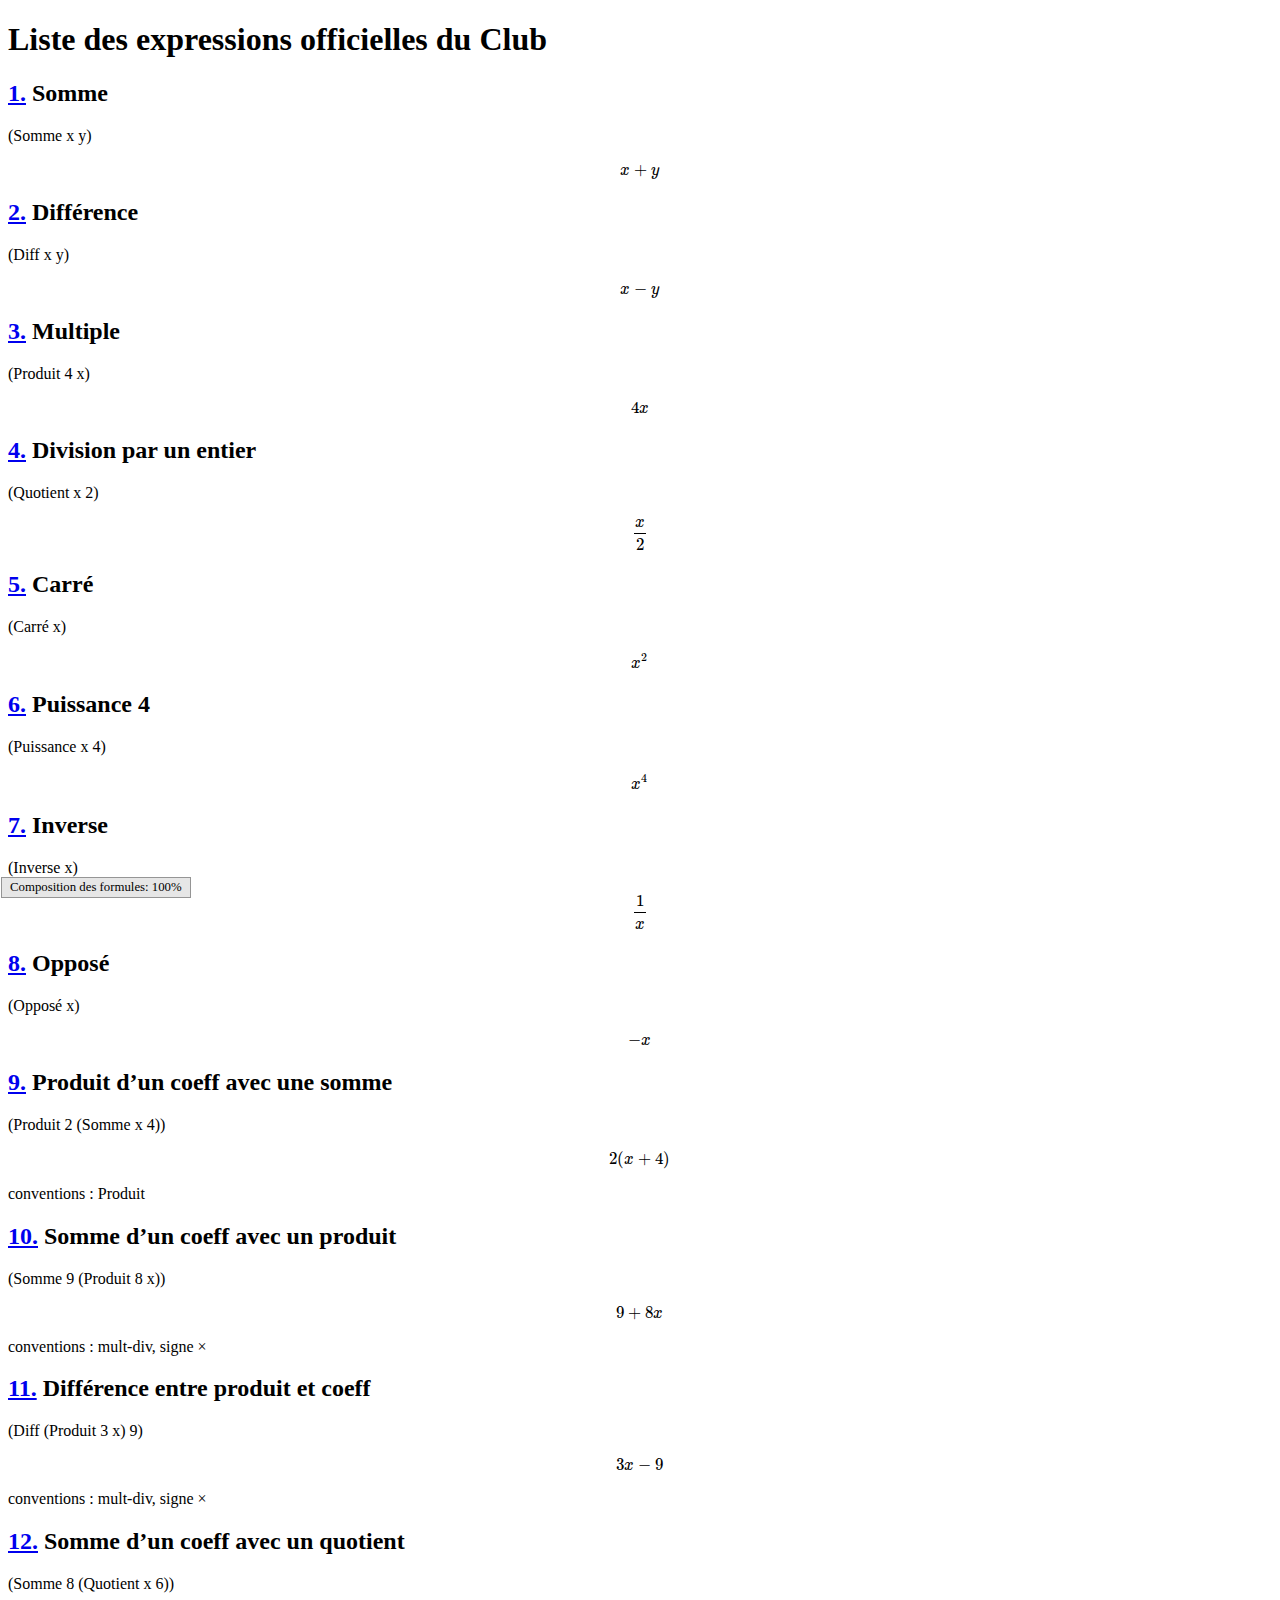
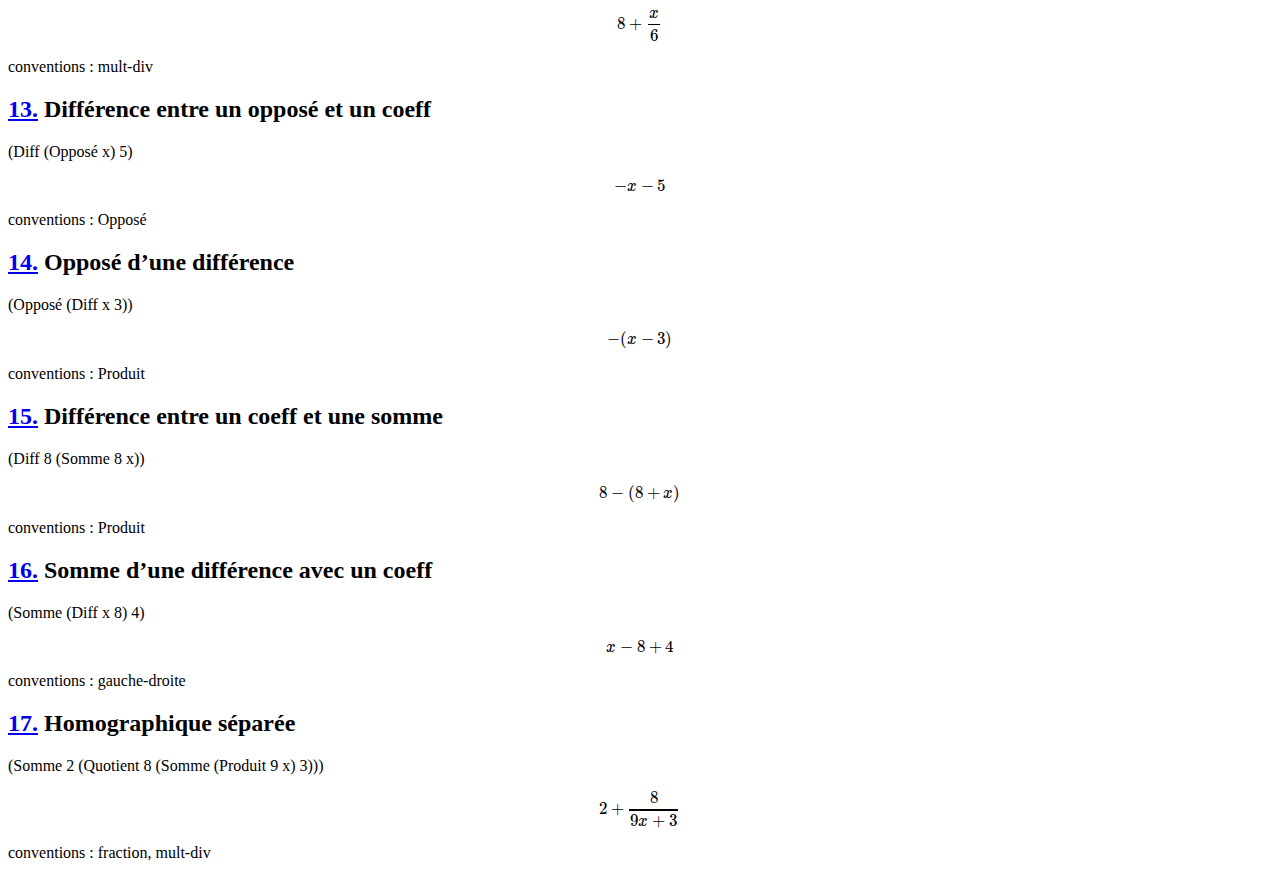
<file: exprs.html>
<!DOCTYPE html>
<html>
    <head>
        <meta http-equiv="Content-Type" content="text/html; charset=UTF-8" />
        <title>Test expressions - Club des Expressions</title>
        <script type="text/x-mathjax-config">
        MathJax.Hub.Config({
            extensions: ["tex2jax.js","fp.js"],
            MathMenu: {
                showLocale: false,
            },
            jax: ["input/TeX","output/HTML-CSS"],
            tex2jax: {
                inlineMath: [['$','$']],
                displayMath: [['$$','$$']],
                }
            });
        </script>
        <script type="text/javascript" src="mathjax/MathJax.js?locale=fr"></script>
    </head>
    <body>
        <noscript>
            <div style="color:#CC0000; text-align:center">
            Besoin de JavaScript pour afficher la page.
            </div>
        </noscript>
        <h1>Liste des expressions officielles du Club</h1>
        <script>

function belongsTo(obj, arr) {return arr.indexOf(obj) !== -1;}

// For convenience, definitions are done with variables.
var a = 'c1';
var b = 'c2';
var c = 'c3';
var d = 'c4';
var e = 'c5';
var f = 'c6';
var g = 'c7';
var h = 'c8';
var x = 'x';
var y = 'y';
// Opérations:
var S  = 'Somme';
var D  = 'Diff';
var P  = 'Produit';
var Q  = 'Quotient';
var O  = 'Opposé';
var I  = 'Inverse';
var C  = 'Carré';
var Pu = 'Puissance';
var R  = 'Racine';
// Les calculs entre parenthèses sont prioritaires.
var Pa = 'parenthèses';
// Dans une expression sans parenthèses avec uniquement des additions et des
// soustractions, on effectue les calculs de gauche à droite.
var GD = 'gauche-droite';
// Dans une expression sans parenthèses, les multiplications et les divisions
// ont priorité sur les additions, les soustractions et les passages à l'opposé.
var MD = 'mult-div';
// Dans une expression sans parenthèses, l'élévation à une puissance a priorité
// sur les quatre opérations usuelles et sur le passage à l'opposé.
var El = 'élévation';
// Dans une expression sans parenthèses, le passage à l'opposé a priorité sur
// l'addition et la soustraction.
var Op = 'opposé';
// Devant une lettre ou une parenthèse, le signe « × » de la multiplication est
// facultatif.
var X = 'signe ×';
// Lorsque la division est indiquée par un trait de fraction, les parenthèses
// autour des expressions au numérateur et au dénominateur sont facultatives.
var F = 'fraction';

// Callback for rendering each expression
function processExpr(cexpr, idx) {
    var link = '<a href="#e' + (idx+1) + '">' + (idx+1) + '.</a>';
    document.write('<h2 id="e' + (idx+1) + '">' + link + ' ' + cexpr.nom + '</h2>');
    document.write(renderExprAsLisp(cexpr));
    document.write("$$" + renderExprAsLaTeX(cexpr) + "$$");
    if (cexpr.conv.length) {
        document.write("  conventions : ");
        document.write(cexpr.conv.join(', '));
    }
    // utility for writing tests
    // document.write("['" + renderExprAsLisp(cexpr) + "', '" +
    //                       renderExprAsLaTeX(cexpr) + "'],<br>");
}

function prepareArgs(cexpr) {
    var args = cexpr.expr.slice(1);
    // Attach coeffs and parent command to args
    var cargs = args.map(function(arg) {
        return {"expr": arg,
                "parent": cexpr.expr[0],
                "coeffs": cexpr.coeffs};
    });
    return cargs;
}

function renderExprAsLisp(cexpr) {
    if (typeof cexpr.expr === 'object') {
        var cmd = cexpr.expr[0];
        var args = prepareArgs(cexpr).map(renderExprAsLisp);
        return '(' + cmd + ' ' + args.join(' ') + ')';
    } else {
        return leaf(cexpr);
    }
}

function parens(cmd, parent_cmd) {
    if (belongsTo(cmd, [S,D])) {
        return belongsTo(parent_cmd, [D,P,O,C,Pu,R]);
    }
    if (belongsTo(cmd, [P,Q,O,I])) {
        return belongsTo(parent_cmd, [C,Pu]);
    }
    return false;
}

function renderExprAsLaTeX(cexpr) {
    if (typeof cexpr.expr === 'object') {
        var cmd = cexpr.expr[0];
        var args = prepareArgs(cexpr).map(renderExprAsLaTeX);
        var latex = '';
        if (cmd === 'Somme'    ) latex = args.join('+');
        if (cmd === 'Diff'     ) latex = args[0] + "-" + args[1];
        if (cmd === 'Produit'  ) {
            var lastArg = args[0];
            latex = args[0];
            for (var i = 1; i < args.length; i++) {
                var arg = args[i];
                if (!isNaN(parseInt(lastArg)) && isNaN(parseInt(arg)))
                    latex = latex + arg;
                else
                    latex = latex + '×' + arg;
                lastArg = arg;
            }
        }
        if (cmd === 'Quotient' ) latex = "\\frac{" + args[0] + "}{" + args[1] + "}";
        if (cmd === 'Opposé'   ) latex = "-" + args[0];
        if (cmd === 'Inverse'  ) latex = "\\frac{1}{" + args[0] + "}";
        if (cmd === 'Carré'    ) latex = args[0] + "^2";
        if (cmd === 'Puissance') latex = args[0] + "^" + args[1];
        if (cmd === 'Racine'   ) latex = "\\sqrt{" + args[0] + "}";
        if (latex === '') return "Unknown cmd: " + cmd;
        if (parens(cmd, cexpr.parent)) latex = '\\left(' + latex + '\\right)';
        return latex;
    } else {
        return leaf(cexpr);
    }
}

function leaf(cexpr) {
    if (cexpr.expr[0] === 'c') {
        var coeffIndex = parseInt(cexpr.expr[1])-1;
        return cexpr.coeffs[coeffIndex];
    } else {
        return cexpr.expr;
    }
}

// The expressions (from the boss himself)
var exprs = [
{"nom" : "Somme",
 "conv": [],
 "expr": [S,x,y]},
{"nom" : "Différence",
 "conv": [],
 "expr": [D,x,y]},
{"nom" : "Multiple",
 "conv": [],
 "expr": [P,a,x]},
{"nom" : "Division par un entier",
 "conv": [],
 "expr": [Q,x,a]},
{"nom" : "Carré",
 "conv": [],
 "expr": [C,x]},
{"nom" : "Puissance 4",
 "conv": [],
 "expr": [Pu,x,4]},
{"nom" : "Inverse",
 "conv": [],
 "expr": [I,x]},
{"nom" : "Opposé",
 "conv": [],
 "expr": [O,x]},
{"nom" : "Produit d’un coeff avec une somme",
 "conv": [P],
 "expr": [P,a,[S,x,b]]},
{"nom" : "Somme d’un coeff avec un produit",
 "conv": [MD,X],
 "expr": [S,a,[P,b,x]]},
{"nom" : "Différence entre produit et coeff",
 "conv": [MD,X],
 "expr": [D,[P,a,x],b]},
{"nom" : "Somme d’un coeff avec un quotient",
 "conv": [MD],
 "expr": [S,a,[Q,x,b]]},
{"nom" : "Différence entre un opposé et un coeff",
 "conv": [O],
 "expr": [D,[O,x],a]},
{"nom" : "Opposé d’une différence",
 "conv": [P],
 "expr": [O,[D,x,a]]},
{"nom" : "Différence entre un coeff et une somme",
 "conv": [P],
 "expr": [D,a,[S,a,x]]},
{"nom" : "Somme d’une différence avec un coeff",
 "conv": [GD],
 "expr": [S,[D,x,a],b]},
{"nom" : "Homographique séparée",
 "conv": [F,MD],
 "expr": [S,a,[Q,b,[S,[P,c,x],d]]]},
];

// Build a random coefficients array (first integers shuffled)
function coeffs() {
    var ints = [2, 3, 4, 5, 6, 7, 8, 9];
    var counter = ints.length;
    while (counter > 0) {
        var index = Math.floor(Math.random() * counter);
        counter--;
        // swap
        var temp = ints[counter];
        ints[counter] = ints[index];
        ints[index] = temp;
    }
    return ints;
}

var cexprs = exprs.map(function (expr) {
    return {"nom" : expr.nom,
            "conv": expr.conv,
            "expr": expr.expr,
            "coeffs": coeffs()};
});
// Iterate through expressions
cexprs.forEach(processExpr);

// Tests

// First, a little Lisp parser
// adapted from https://www.recurse.com/blog/21-little-lisp-interpreter
// I just added «input.» and skipped categorize

var tokenize = function(input) {
  return input.replace(/\(/g, ' ( ')
        .replace(/\)/g, ' ) ')
        .trim()
        .split(/\s+/);
};

var parenthesize = function(input, list) {
  if (list === undefined) {
    return parenthesize(input, []);
  } else {
    var token = input.shift();
    if (token === undefined) {
      return list.pop();
    } else if (token === "(") {
      list.push(parenthesize(input, []));
      return parenthesize(input, list);
    } else if (token === ")") {
      return list;
    } else {
      return parenthesize(input, list.concat(token));
    }
  }
};

var parse = function(input) {
  return parenthesize(tokenize(input));
};

var tests = [
['(Somme 1 1)', '1+1'],
['(Somme x y)', 'x+y'],
['(Diff x y)', 'x-y'],
['(Produit 2 2)', '2×2'],
['(Produit 2 x)', '2x'],
['(Produit x 2)', 'x×2'],
['(Produit x x)', 'x×x'],
['(Produit 6 x)', '6x'],
['(Quotient x 2)', '\\frac{x}{2}'],
['(Carré x)', 'x^2'],
['(Puissance x 4)', 'x^4'],
['(Inverse x)', '\\frac{1}{x}'],
['(Opposé x)', '-x'],
['(Produit 4 (Somme x 9))', '4\\left(x+9\\right)'],
['(Somme 8 (Produit 7 x))', '8+7x'],
['(Diff (Produit 8 x) 7)', '8x-7'],
['(Somme 2 (Quotient x 9))', '2+\\frac{x}{9}'],
['(Diff (Opposé x) 4)', '-x-4'],
['(Opposé (Diff x 9))', '-\\left(x-9\\right)'],
['(Diff 5 (Somme 5 x))', '5-\\left(5+x\\right)'],
['(Somme (Diff x 3) 7)', 'x-3+7'],
['(Somme 7 (Quotient 8 (Somme (Produit 3 x) 4)))', '7+\\frac{8}{3x+4}'],
['0', '0']
];
tests.map(function (test) {
    var codeClubIn = test[0];
    var cexpr = {"expr": parse(codeClubIn)};
    // The venerable round trip
    var codeClubOut = renderExprAsLisp(cexpr);
    if (codeClubOut !== codeClubIn) throw codeClubOut + ' != ' + codeClubIn;
    // LaTex test
    var expected = test[1];
    var rendered = renderExprAsLaTeX(cexpr);
    if (rendered !== expected) throw rendered + ' != ' + expected;
});
console.log("OK");

        </script>
    </body>
</html>
</file>
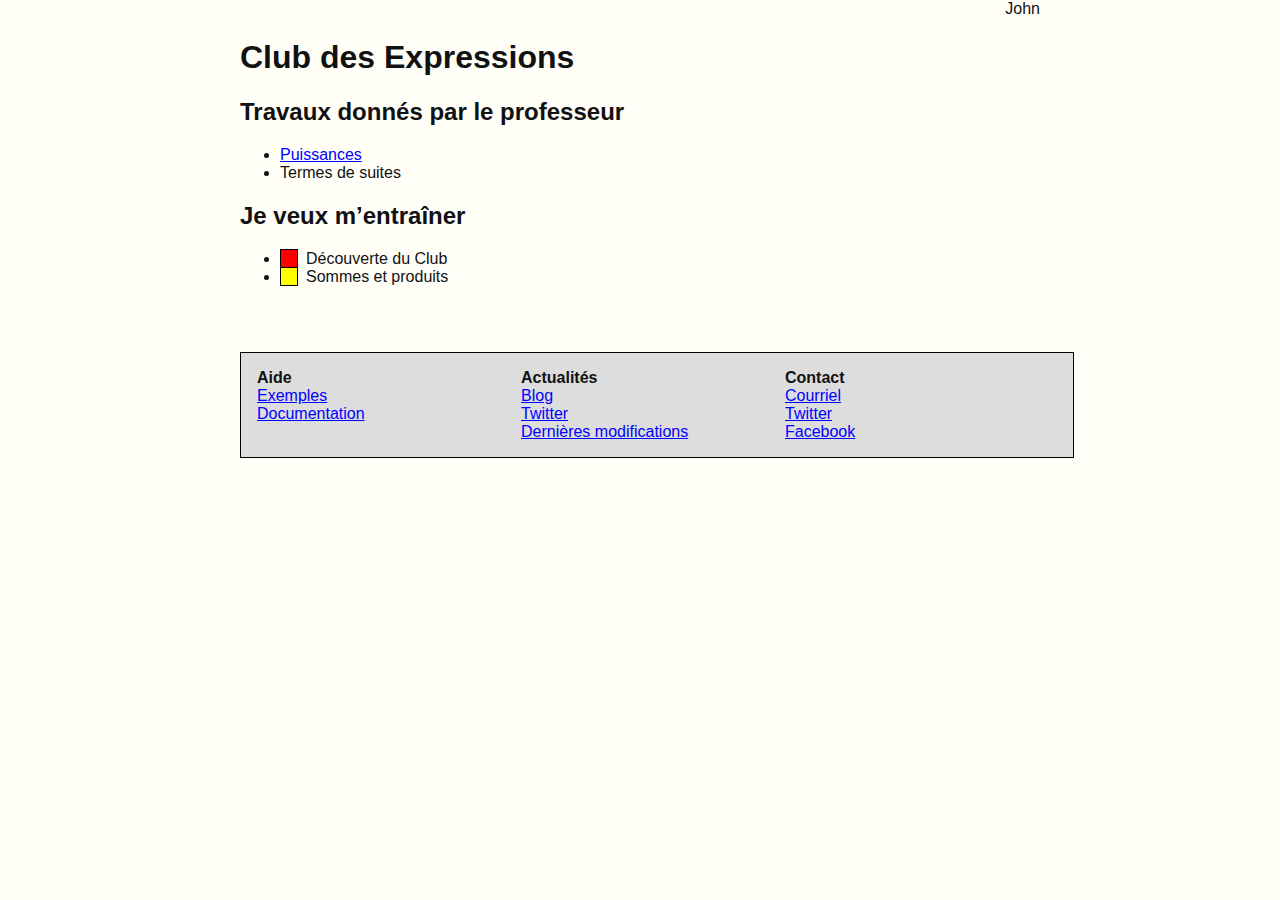
<file: futur_accueil.html>
<!doctype html>
<html lang="fr">
<head>
  <meta charset="utf-8">
  <title>Futur Club</title>
  <link rel="stylesheet" href="futur.css">
</head>
<body>
  <div id="utilisateur">John</div>
  <h1>Club des Expressions</h1>
  <h2>Travaux donnés par le professeur</h2>
  <ul>
    <li><a href="futur_travail.html">Puissances</a></li>
    <li>Termes de suites</li>
  </ul>
  <h2>Je veux m’entraîner</h2>
  <ul>
    <li><span class="niveau niveau-0"></span>Découverte du Club</li>
    <li><span class="niveau niveau-2"></span>Sommes et produits</li>
  </ul>
  <div id="footer">
    <div class="col">
      <div class="col-title">Aide</div>
      <div><a href="#">Exemples</a></div>
      <div><a href="#">Documentation</a></div>
    </div>
    <div class="col">
      <div class="col-title">Actualités</div>
      <div><a href="#">Blog</a></div>
      <div><a href="#">Twitter</a></div>
      <div><a href="#">Dernières modifications</a></div>
    </div>
    <div class="col">
      <div class="col-title">Contact</div>
      <div><a href="#">Courriel</a></div>
      <div><a href="#">Twitter</a></div>
      <div><a href="#">Facebook</a></div>
    </div>
  </div>
</body>
</html>
</file>
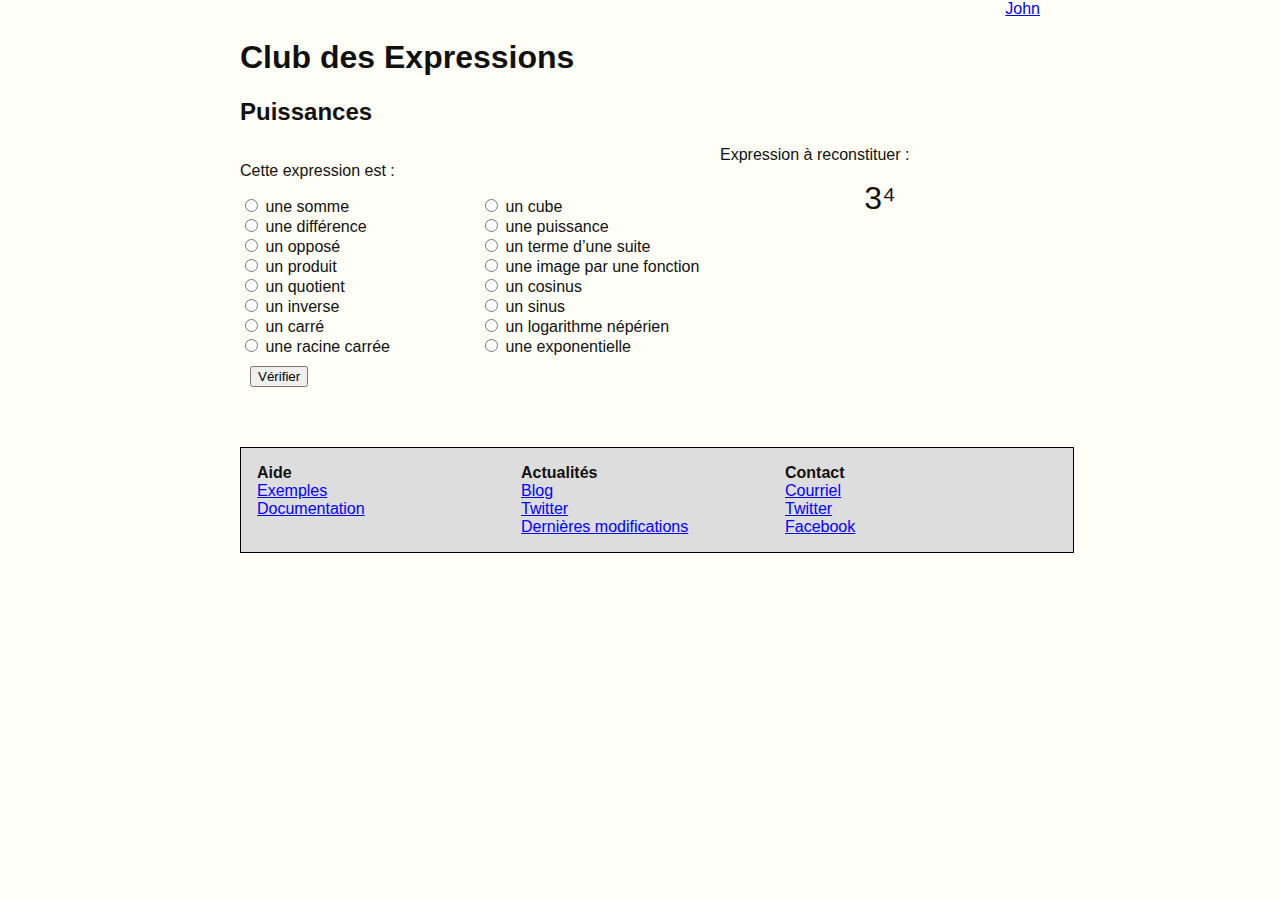
<file: futur_travail.html>
<!doctype html>
<html lang="fr">
<head>
  <meta charset="utf-8">
  <title>Futur Club</title>
  <link rel="stylesheet" href="futur.css">
</head>
<body>
  <div id="utilisateur">
    <a href="#" class="tip" title="Menu utilisateur (déconnexion…)">John</a>
  </div>
  <h1>Club des Expressions</h1>
  <h2>Puissances</h2>
  <div id="reponses">
    <p>Cette expression est :</p>
    <div class="colonnes-reponses">
    <input type="radio" id="type-somme" name="type-expr" value="type" />
    <label id="label-type-somme" for="type-somme">une somme</label><br>
    <input type="radio" id="type-difference" name="type-expr" value="type" />
    <label id="label-type-difference" for="type-difference">une différence</label><br>
    <input type="radio" id="type-oppose" name="type-expr" value="type" />
    <label id="label-type-oppose" for="type-oppose">un opposé</label><br>
    <input type="radio" id="type-produit" name="type-expr" value="type" />
    <label id="label-type-produit" for="type-produit">un produit</label><br>
    <input type="radio" id="type-quotient" name="type-expr" value="type" />
    <label id="label-type-quotient" for="type-quotient">un quotient</label><br>
    <input type="radio" id="type-inverse" name="type-expr" value="type" />
    <label id="label-type-inverse" for="type-inverse">un inverse</label><br>
    <input type="radio" id="type-carre" name="type-expr" value="type" />
    <label id="label-type-carre" for="type-carre">un carré</label><br>
    <input type="radio" id="type-racine2" name="type-expr" value="type" />
    <label id="label-type-racine2" for="type-racine2">une racine carrée</label><br>
    </div>
    <div class="colonnes-reponses">
    <input type="radio" id="type-cube" name="type-expr" value="type" />
    <label id="label-type-cube" for="type-cube">un cube</label><br>
    <input type="radio" id="type-puissance" name="type-expr" value="type" />
    <label id="label-type-puissance" for="type-puissance">une puissance</label><br>
    <input type="radio" id="type-terme" name="type-expr" value="type" />
    <label id="label-type-terme" for="type-terme">un terme d’une suite</label><br>
    <input type="radio" id="type-image" name="type-expr" value="type" />
    <label id="label-type-image" for="type-image">une image par une fonction</label><br>
    <input type="radio" id="type-cos" name="type-expr" value="type" />
    <label id="label-type-cos" for="type-cos">un cosinus</label><br>
    <input type="radio" id="type-sin" name="type-expr" value="type" />
    <label id="label-type-sin" for="type-sin">un sinus</label><br>
    <input type="radio" id="type-ln" name="type-expr" value="type" />
    <label id="label-type-ln" for="type-ln">un logarithme népérien</label><br>
    <input type="radio" id="type-exp" name="type-expr" value="type" />
    <label id="label-type-exp" for="type-exp">une exponentielle</label><br>
    </div>
    <input type="button" id="verif" value="Vérifier" onclick="verif();" />
  </div>
  <div id="a-reconstituer">
    <div class="titre-a-reconstituer">Expression à reconstituer :</div>
    <div class="expr">3⁴</div>
  </div>
  <div id="footer">
    <div class="col">
      <div class="col-title">Aide</div>
      <div><a href="#">Exemples</a></div>
      <div><a href="#">Documentation</a></div>
    </div>
    <div class="col">
      <div class="col-title">Actualités</div>
      <div><a href="#">Blog</a></div>
      <div><a href="#">Twitter</a></div>
      <div><a href="#">Dernières modifications</a></div>
    </div>
    <div class="col">
      <div class="col-title">Contact</div>
      <div><a href="#">Courriel</a></div>
      <div><a href="#">Twitter</a></div>
      <div><a href="#">Facebook</a></div>
    </div>
  </div>
  <script>
  function verif() {
    var bon_type = document.getElementById('type-puissance');
    if (bon_type.checked) {
      window.location.replace('futur_travail_suite.html');
    } else {
      var elts = document.getElementsByTagName('input');
      for (var key in elts) {
        var elt = elts[key];
        if(elt.checked) {
          var label = document.getElementById('label-' + elt.id);
          label.style.setProperty('text-decoration', 'line-through');
        }
      }
    }
  }
  </script>
</body>
</html>
</file>
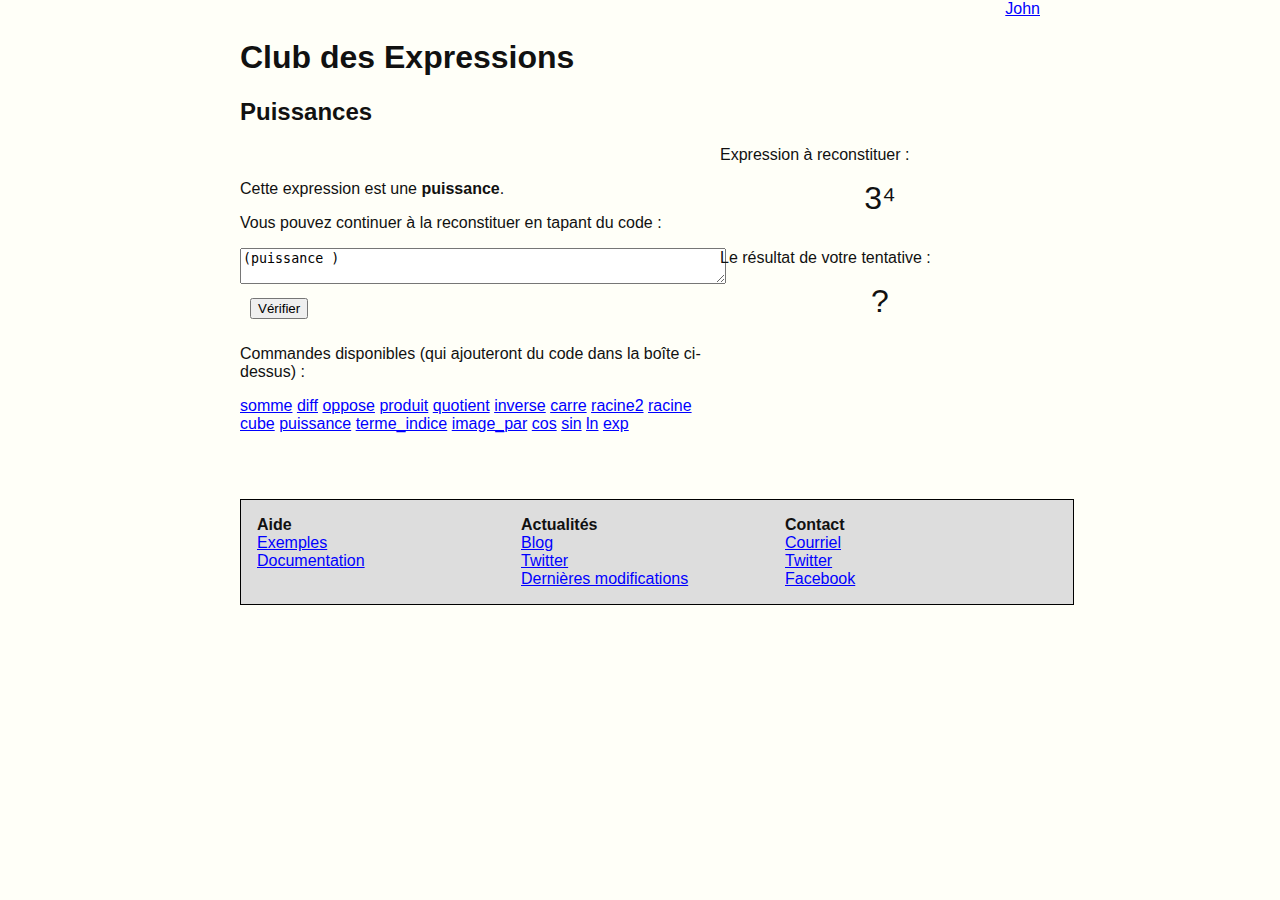
<file: futur_travail_suite.html>
<!doctype html>
<html lang="fr">
<head>
  <meta charset="utf-8">
  <title>Futur Club</title>
  <link rel="stylesheet" href="futur.css">
</head>
<body>
  <div id="utilisateur">
    <a href="#" class="tip" title="Menu utilisateur (déconnexion…)">John</a>
  </div>
  <h1>Club des Expressions</h1>
  <h2>Puissances</h2>
  <div id="reponses">
    <div id="msg">&nbsp;</div>
    <p>Cette expression est une <strong>puissance</strong>.</p>
    <p>Vous pouvez continuer à la reconstituer en tapant du code :</p>
    <textarea id="code-club">(puissance )</textarea>
    <input type="button" id="verif" value="Vérifier" onclick="verif();" />
    <p>Commandes disponibles (qui ajouteront du code dans la boîte ci-dessus) :</p>
    <p>
      <a href="">somme</a>
      <a href="">diff</a>
      <a href="">oppose</a>
      <a href="">produit</a>
      <a href="">quotient</a>
      <a href="">inverse</a>
      <a href="">carre</a>
      <a href="">racine2</a>
      <a href="">racine</a>
      <a href="">cube</a>
      <a href="">puissance</a>
      <a href="">terme_indice</a>
      <a href="">image_par</a>
      <a href="">cos</a>
      <a href="">sin</a>
      <a href="">ln</a>
      <a href="">exp</a>
    </p>
  </div>
  <div id="a-reconstituer">
    <div class="titre-a-reconstituer">Expression à reconstituer :</div>
    <div class="expr" id="expr-a-reconstituer">3⁴</div>
    <div class="titre-a-reconstituer">Le résultat de votre tentative :</div>
    <div class="expr" id="tentative">?</div>
  </div>
  <div id="footer">
    <div class="col">
      <div class="col-title">Aide</div>
      <div><a href="#">Exemples</a></div>
      <div><a href="#">Documentation</a></div>
    </div>
    <div class="col">
      <div class="col-title">Actualités</div>
      <div><a href="#">Blog</a></div>
      <div><a href="#">Twitter</a></div>
      <div><a href="#">Dernières modifications</a></div>
    </div>
    <div class="col">
      <div class="col-title">Contact</div>
      <div><a href="#">Courriel</a></div>
      <div><a href="#">Twitter</a></div>
      <div><a href="#">Facebook</a></div>
    </div>
  </div>
  <script>
  function verif() {
    var code_club = document.getElementById('code-club');
    var msg = document.getElementById('msg');
    if (code_club.value == '(puissance 3 4)') {
      msg.style.setProperty('color', 'red');
      msg.innerHTML = "Bravo !";
      msg.style.setProperty('color', '#0D0');
      setTimeout("window.location.replace('futur_travail.html');", 1500);
    } else {
      msg.innerHTML = "Essaie encore.";
      msg.style.setProperty('color', 'red');
      setTimeout('msg.innerHTML = "&nbsp;";', 3000);
    }
  }
  </script>
</body>
</html>
</file>
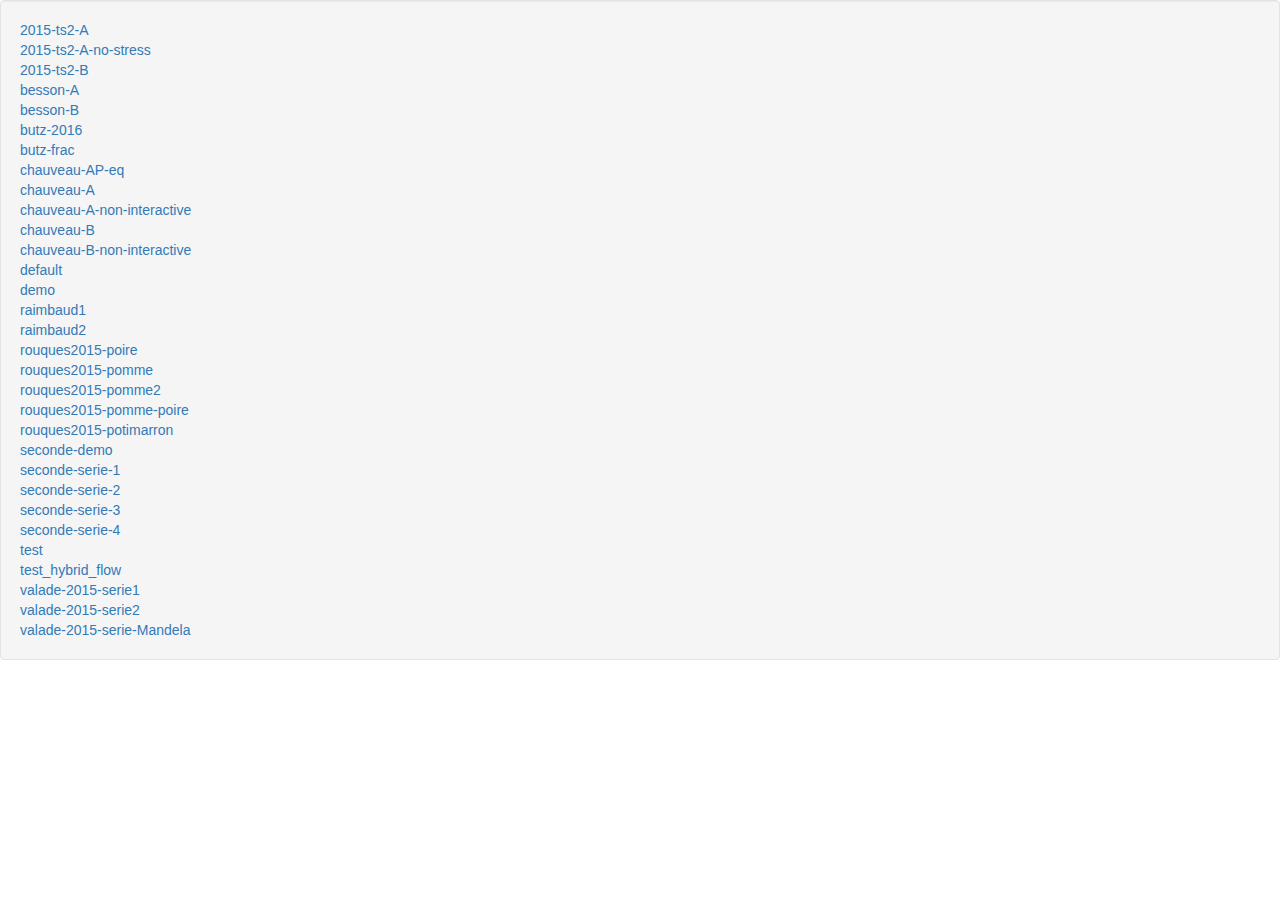
<file: liste.html>
<!DOCTYPE html>
<html>
<head>
  <meta charset="utf-8">
  <title>Club des Expressions</title>
  <script type="text/javascript" src="http://ajax.googleapis.com/ajax/libs/jquery/1.8.2/jquery.min.js"></script>
  <script>window.jQuery || document.write('<script src="jquery.min.js"><\/script>')</script>
  <link href="bootstrap/css/bootstrap.min.css" rel="stylesheet" type="text/css" />
  <link href="style.css" rel="stylesheet" type="text/css" />
</head>
<body>
  <div class="well clearfix" id="target"></div>
  <script>
  var series = [
    "2015-ts2-A",
    "2015-ts2-A-no-stress",
    "2015-ts2-B",
    "besson-A",
    "besson-B",
    "butz-2016",
    "butz-frac",
    "chauveau-AP-eq",
    "chauveau-A",
    "chauveau-A-non-interactive",
    "chauveau-B",
    "chauveau-B-non-interactive",
    "default",
    "demo",
    "raimbaud1",
    "raimbaud2",
    "rouques2015-poire",
    "rouques2015-pomme",
    "rouques2015-pomme2",
    "rouques2015-pomme-poire",
    "rouques2015-potimarron",
    "seconde-demo",
    "seconde-serie-1",
    "seconde-serie-2",
    "seconde-serie-3",
    "seconde-serie-4",
    "test",
    "test_hybrid_flow",
    "valade-2015-serie1",
    "valade-2015-serie2",
    "valade-2015-serie-Mandela"
  ];
  var url = 'http://expressions.club/test.html?';
  var target = $('#target');
  function display(val, idx) {
    var a = $('<a />', {href: url+val})
    a.html(val);
    target.append(a);
    target.append($('<br>'));
  }
  series.forEach(display);
  </script>
</body>
</html>
</file>
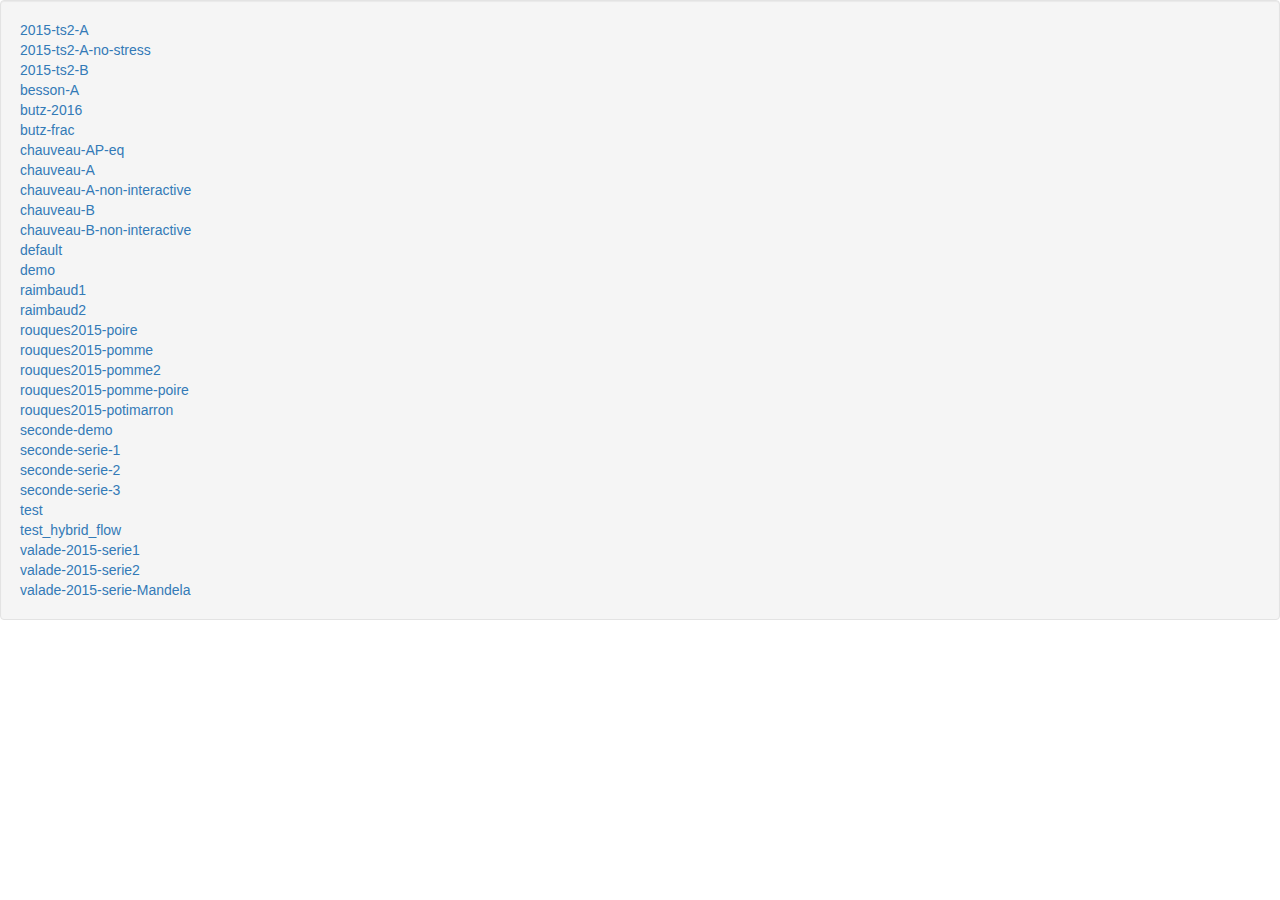
<file: liste_series.html>
<!DOCTYPE html>
<html>
<head>
  <meta charset="utf-8">
  <title>Club des Expressions</title>
  <script type="text/javascript" src="http://ajax.googleapis.com/ajax/libs/jquery/1.8.2/jquery.min.js"></script>
  <script>window.jQuery || document.write('<script src="jquery.min.js"><\/script>')</script>
  <link href="bootstrap/css/bootstrap.min.css" rel="stylesheet" type="text/css" />
  <link href="style.css" rel="stylesheet" type="text/css" />
</head>
<body>
  <div class="well clearfix" id="target"></div>
  <script>
  var series = [
    "2015-ts2-A",
    "2015-ts2-A-no-stress",
    "2015-ts2-B",
    "besson-A",
    "butz-2016",
    "butz-frac",
    "chauveau-AP-eq",
    "chauveau-A",
    "chauveau-A-non-interactive",
    "chauveau-B",
    "chauveau-B-non-interactive",
    "default",
    "demo",
    "raimbaud1",
    "raimbaud2",
    "rouques2015-poire",
    "rouques2015-pomme",
    "rouques2015-pomme2",
    "rouques2015-pomme-poire",
    "rouques2015-potimarron",
    "seconde-demo",
    "seconde-serie-1",
    "seconde-serie-2",
    "seconde-serie-3",
    "test",
    "test_hybrid_flow",
    "valade-2015-serie1",
    "valade-2015-serie2",
    "valade-2015-serie-Mandela"
  ];
  var url = 'http://expressions.club/test.html?';
  var target = $('#target');
  function display(val, idx) {
    var a = $('<a />', {href: url+val})
    a.html(val);
    target.append(a);
    target.append($('<br>'));
  }
  series.forEach(display);
  </script>
</body>
</html>
</file>
<file: futur.css>
body {
    max-width: 800px;
    margin: 0 auto;
    background-color: #FFFFF8;
    color: #111111;
    font-family: Arial, Helvetica Neue, Helvetica, sans-serif;
}
a, a:visited {
    color: blue;
}
#utilisateur {
    text-align: right;
}
.niveau {
    border: solid 1px black;
    margin: 0 0.5em 0 0;
    padding: 0 1em 0 0;
}
.niveau-0 {
    background-color: #F00;
}
.niveau-2 {
    background-color: #FF0;
}
#a-reconstituer {
    float: left;
    width: 40%;
}
.expr {
    font-size: 2em;
    text-align: center;
    padding-top: 0.5em;
    padding-bottom: 1em;
}
#reponses {
    float: left;
    width: 60%;
}
.colonnes-reponses {
    float: left;
    width: 50%;
}
#verif {
    margin: 10px;
}
#code-club {
    width: 100%;
}
#footer {
    float: left;
    width: 100%;
    margin-top: 50px;
    padding: 1em;
    border: solid 1px black;
    background-color: #ddd;
}
#footer .col {
    float: left;
    width: 33%;
}
#footer .col-title {
    font-weight: bold;
}
</file>
<file: style.css>
h1 {
    margin: 0;
    padding: 0;
}
a {
    cursor: pointer;
    cursor: hand;
}
code {
    margin: 0 2px;
    padding: 1px 2px;
    border: 1px solid #BBB;
    color: black;
    background-color: #DDD;
    border-radius: 3px;
    white-space: nowrap;
}
pre code {
    display: block;
    white-space: pre;
    position: relative;
}
#target-container, #math-container {
	border: solid 1px black;
    margin: 1em;
    padding: 0.5em;
}
#target-title, #math-title {
    float: left;
}
.error {
  text-align: center;
  color: red;
}
#too-hard-link {
  text-align: right;
  padding: 0 0 1em 0;
}
#doc {
    padding: 3em;
}
#report {
	background: white;
	padding: 1em;
	border: solid 1px black;
}
#blockly {
    height: 200px;
}
</file>
